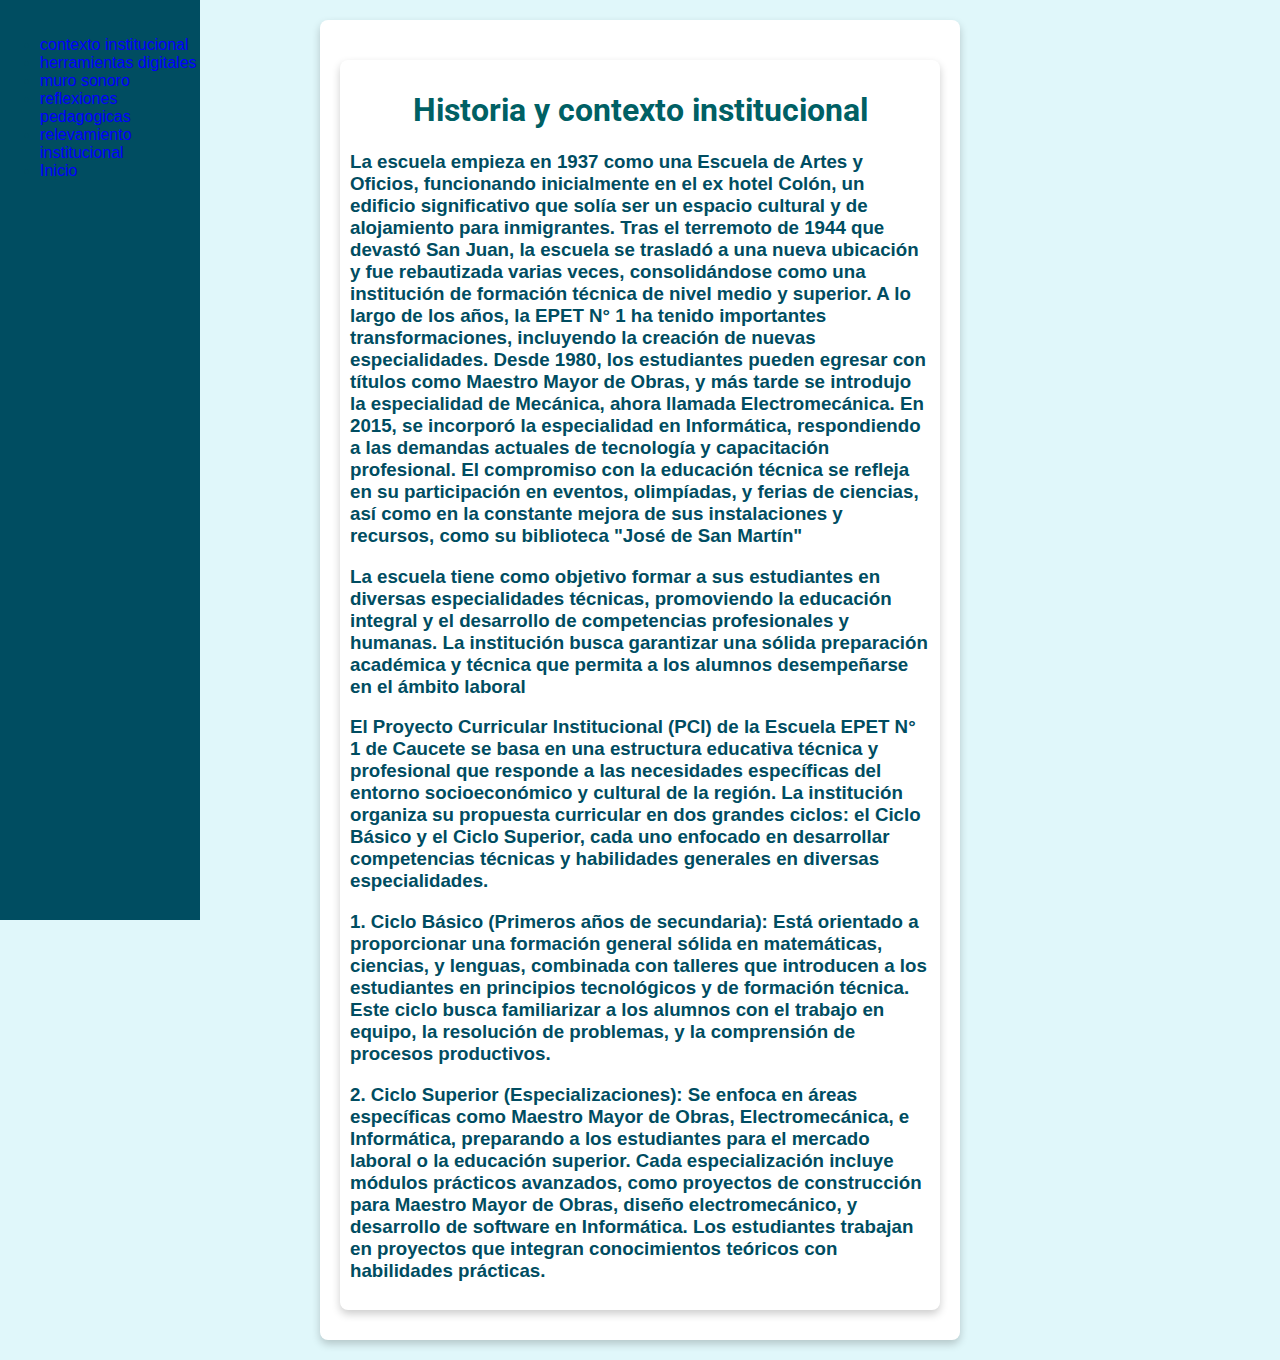
<file: page/contexto institucional.html>
<!DOCTYPE html>
<html lang="en">
<head>
    <meta charset="UTF-8">
    <meta name="viewport" content="width=device-width, initial-scale=1.0">
    <link rel="stylesheet" href="../style/style.css">
    <title>Contactos</title>
</head>
<style>
     a {
            color: blue; 
            text-decoration: none; 
        }
        a:hover {
            color: red; 
        }
       .container {
            display: block; 
        }
        .text {
            padding: 10px;
            margin-bottom: 10px; 
        }
</style>
<body>
    <aside>
        <ul>
            <li><a href="./contexto institucional.html">contexto institucional</a> </li>
            <li><a href="./herramientas digitales.html">herramientas digitales</a> </li>
            <li><a href="./muro sonoro.html">muro sonoro</a></li>
            <li><a href="./reflexiones pedagogicas.html">reflexiones pedagogicas</a></li>
            <li><a href="./relevamiento institucional.html">relevamiento institucional</a></li>
            <li><a href="../index.html">Inicio</a></li>
        </ul>
    </aside>
    <div class="container">
        <div class="text">
            <p>
<h1>Historia y contexto institucional</h1>
<h3> La escuela empieza en 1937 como una Escuela de Artes y Oficios, funcionando inicialmente en el ex hotel Colón, un edificio significativo que solía ser un espacio cultural y de alojamiento para inmigrantes. Tras el terremoto de 1944 que devastó San Juan, la escuela se trasladó a una nueva ubicación y fue rebautizada varias veces, consolidándose como una institución de formación técnica de nivel medio y superior.
    A lo largo de los años, la EPET N° 1 ha tenido importantes transformaciones, incluyendo la creación de nuevas especialidades. Desde 1980, los estudiantes pueden egresar con títulos como Maestro Mayor de Obras, y más tarde se introdujo la especialidad de Mecánica, ahora llamada Electromecánica. En 2015, se incorporó la especialidad en Informática, respondiendo a las demandas actuales de tecnología y capacitación profesional.
    El compromiso con la educación técnica se refleja en su participación en eventos, olimpíadas, y ferias de ciencias, así como en la constante mejora de sus instalaciones y recursos, como su biblioteca "José de San Martín"
    <h3>La escuela tiene como objetivo formar a sus estudiantes en diversas especialidades técnicas, promoviendo la educación integral y el desarrollo de competencias profesionales y humanas. La institución busca garantizar una sólida preparación académica y técnica que permita a los alumnos desempeñarse en el ámbito laboral</h3>
</h3> 
<h3>El Proyecto Curricular Institucional (PCI) de la Escuela EPET N° 1 de Caucete se basa en una estructura educativa técnica y profesional que responde a las necesidades específicas del entorno socioeconómico y cultural de la región. La institución organiza su propuesta curricular en dos grandes ciclos: el Ciclo Básico y el Ciclo Superior, cada uno enfocado en desarrollar competencias técnicas y habilidades generales en diversas especialidades.</h3>
<h3>1. Ciclo Básico (Primeros años de secundaria): Está orientado a proporcionar una formación general sólida en matemáticas, ciencias, y lenguas, combinada con talleres que introducen a los estudiantes en principios tecnológicos y de formación técnica. Este ciclo busca familiarizar a los alumnos con el trabajo en equipo, la resolución de problemas, y la comprensión de procesos productivos.</h3>
<h3>2. Ciclo Superior (Especializaciones): Se enfoca en áreas específicas como Maestro Mayor de Obras, Electromecánica, e Informática, preparando a los estudiantes para el mercado laboral o la educación superior. Cada especialización incluye módulos prácticos avanzados, como proyectos de construcción para Maestro Mayor de Obras, diseño electromecánico, y desarrollo de software en Informática. Los estudiantes trabajan en proyectos que integran conocimientos teóricos con habilidades prácticas.</h3>
<p>
</body>
</html>
</file>
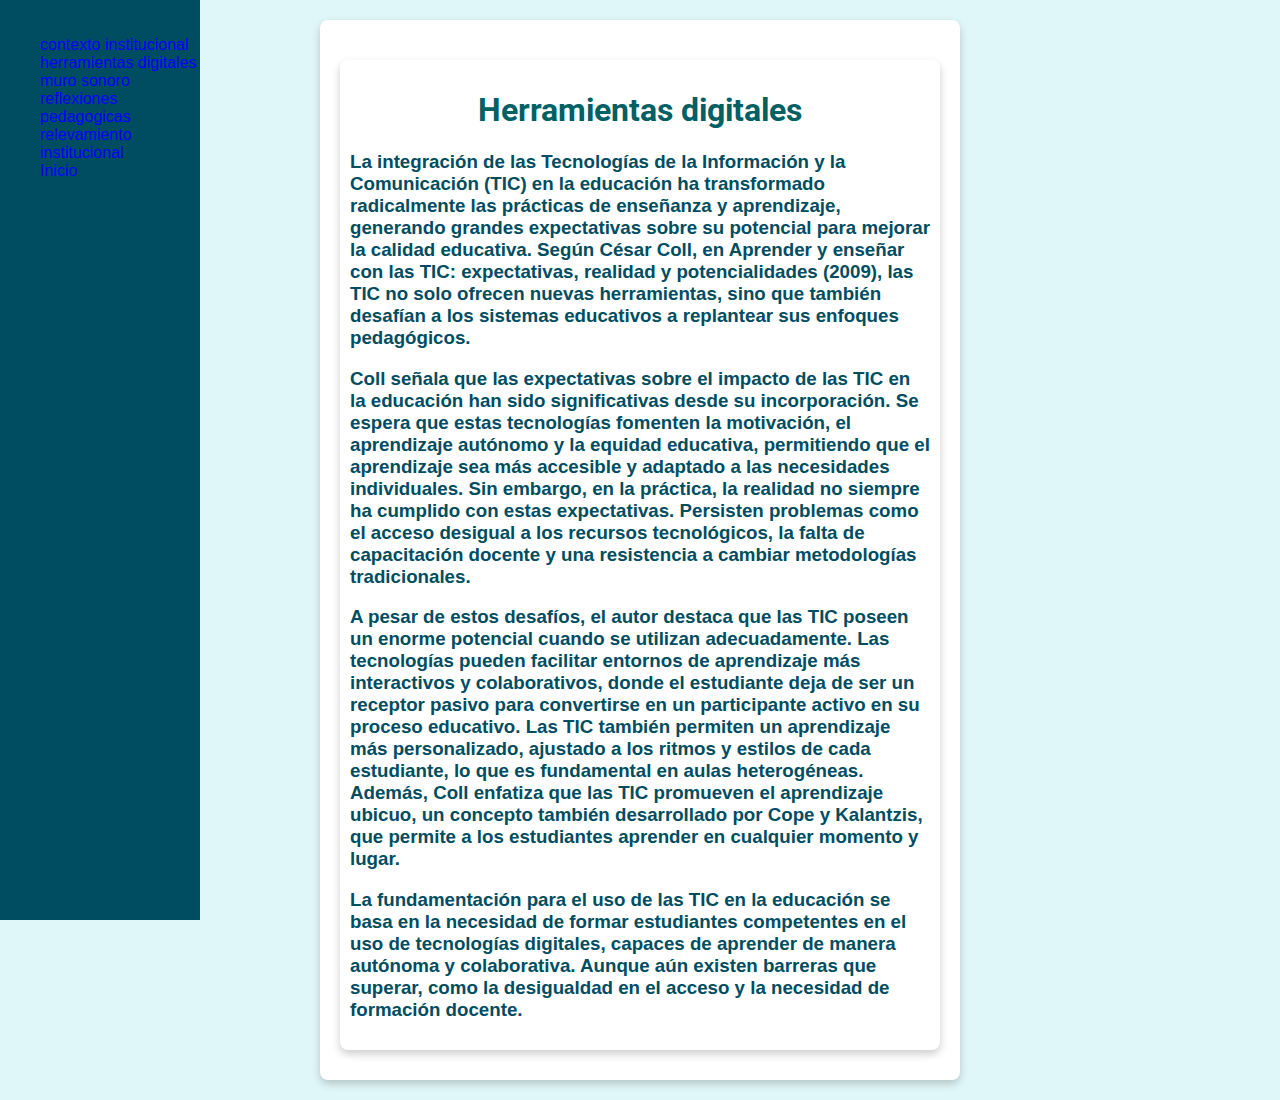
<file: page/herramientas digitales.html>
<!DOCTYPE html>
<html lang="en">
<head>
    <meta charset="UTF-8">
    <meta name="viewport" content="width=device-width, initial-scale=1.0">
    <link rel="stylesheet" href="../style/style.css">
    <title>Document</title>
</head>
<style>
     a {
            color: blue; 
            text-decoration: none; 
        }
        a:hover {
            color: red; 
        }
       .container {
            display: block; 
        }
        .text {
            padding: 10px;
            margin-bottom: 10px; 
        }
</style>
<body>
    <aside>
        <ul>
            <li><a href="./contexto institucional.html">contexto institucional</a> </li>
            <li><a href="./herramientas digitales.html">herramientas digitales</a> </li>
            <li><a href="./muro sonoro.html">muro sonoro</a></li>
            <li><a href="./reflexiones pedagogicas.html">reflexiones pedagogicas</a></li>
            <li><a href="./relevamiento institucional.html">relevamiento institucional</a></li>
            <li><a href="../index.html">Inicio</a></li>

        </ul>
    </aside>
    <div class="container">
        <div class="text">
        </p>
   <h1>Herramientas digitales</h1>
   <h3>La integración de las Tecnologías de la Información y la Comunicación (TIC) en la educación ha transformado radicalmente las prácticas de enseñanza y aprendizaje, generando grandes expectativas sobre su potencial para mejorar la calidad educativa. Según César Coll, en Aprender y enseñar con las TIC: expectativas, realidad y potencialidades (2009), las TIC no solo ofrecen nuevas herramientas, sino que también desafían a los sistemas educativos a replantear sus enfoques pedagógicos.</h3>
   <h3>Coll señala que las expectativas sobre el impacto de las TIC en la educación han sido significativas desde su incorporación. Se espera que estas tecnologías fomenten la motivación, el aprendizaje autónomo y la equidad educativa, permitiendo que el aprendizaje sea más accesible y adaptado a las necesidades individuales. Sin embargo, en la práctica, la realidad no siempre ha cumplido con estas expectativas. Persisten problemas como el acceso desigual a los recursos tecnológicos, la falta de capacitación docente y una resistencia a cambiar metodologías tradicionales.</h3>
   <h3>A pesar de estos desafíos, el autor destaca que las TIC poseen un enorme potencial cuando se utilizan adecuadamente. Las tecnologías pueden facilitar entornos de aprendizaje más interactivos y colaborativos, donde el estudiante deja de ser un receptor pasivo para convertirse en un participante activo en su proceso educativo. Las TIC también permiten un aprendizaje más personalizado, ajustado a los ritmos y estilos de cada estudiante, lo que es fundamental en aulas heterogéneas.

    Además, Coll enfatiza que las TIC promueven el aprendizaje ubicuo, un concepto también desarrollado por Cope y Kalantzis, que permite a los estudiantes aprender en cualquier momento y lugar.</h3>
   <h3>La fundamentación para el uso de las TIC en la educación se basa en la necesidad de formar estudiantes competentes en el uso de tecnologías digitales, capaces de aprender de manera autónoma y colaborativa. Aunque aún existen barreras que superar, como la desigualdad en el acceso y la necesidad de formación docente.</h3>
</p>
</body>
</html>
</file>
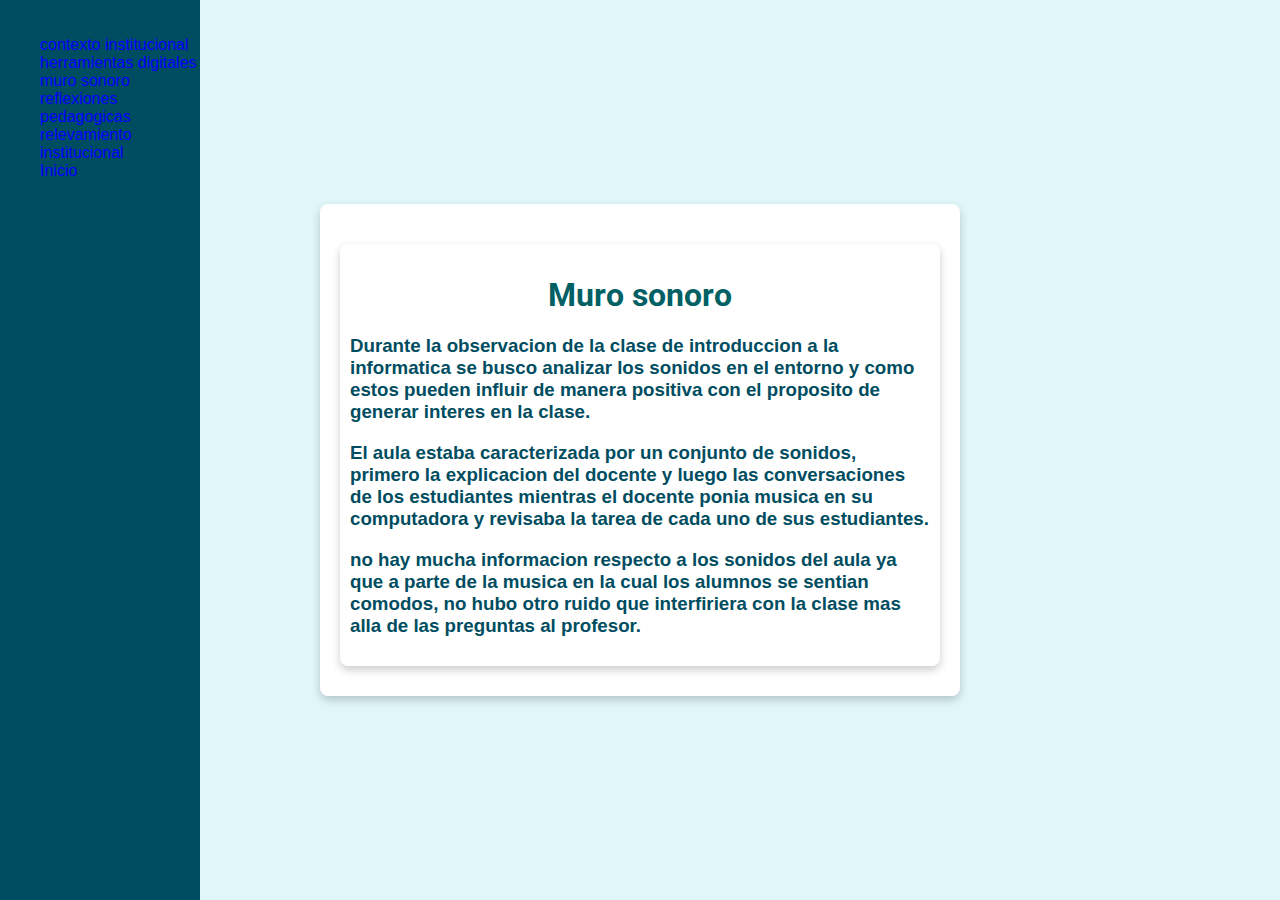
<file: page/muro sonoro.html>
<!DOCTYPE html>
<html lang="en">
<head>
    <meta charset="UTF-8">
    <meta name="viewport" content="width=device-width, initial-scale=1.0">
    <link rel="stylesheet" href="../style/style.css">
    <title>Document</title>
</head>
<style>
      a {
            color: blue; 
            text-decoration: none; 
        }
        a:hover {
            color: red; 
        }
       .container {
            display: block; 
        }
        .text {
            padding: 10px;
            margin-bottom: 10px; 
        }
</style>
<body>
    <aside>
        <ul>
            <li><a href="./contexto institucional.html">contexto institucional</a> </li>
            <li><a href="./herramientas digitales.html">herramientas digitales</a> </li>
            <li><a href="./muro sonoro.html">muro sonoro</a></li>
            <li><a href="./reflexiones pedagogicas.html">reflexiones pedagogicas</a></li>
            <li><a href="./relevamiento institucional.html">relevamiento institucional</a></li>
            <li><a href="../index.html">Inicio</a></li>
        </ul>
    </aside>
    <div class="container">
        <div class="text">
</p>
    <h1>Muro sonoro</h1>
    <h3>Durante la observacion de la clase de introduccion a la informatica se busco analizar los sonidos en el entorno y como estos pueden influir de manera positiva con el proposito de generar interes en la clase.</h3>
    <h3>El aula estaba caracterizada por un conjunto de sonidos, primero la explicacion del docente y luego las conversaciones de los estudiantes mientras el docente ponia musica en su computadora y revisaba la tarea de cada uno de sus estudiantes.</h3>
    <h3>no hay mucha informacion respecto a los sonidos del aula ya que a parte de la musica en la cual los alumnos se sentian comodos, no hubo otro ruido que interfiriera con la clase mas alla de las preguntas al profesor.</h3>
</p>
</body>
</html>
</file>
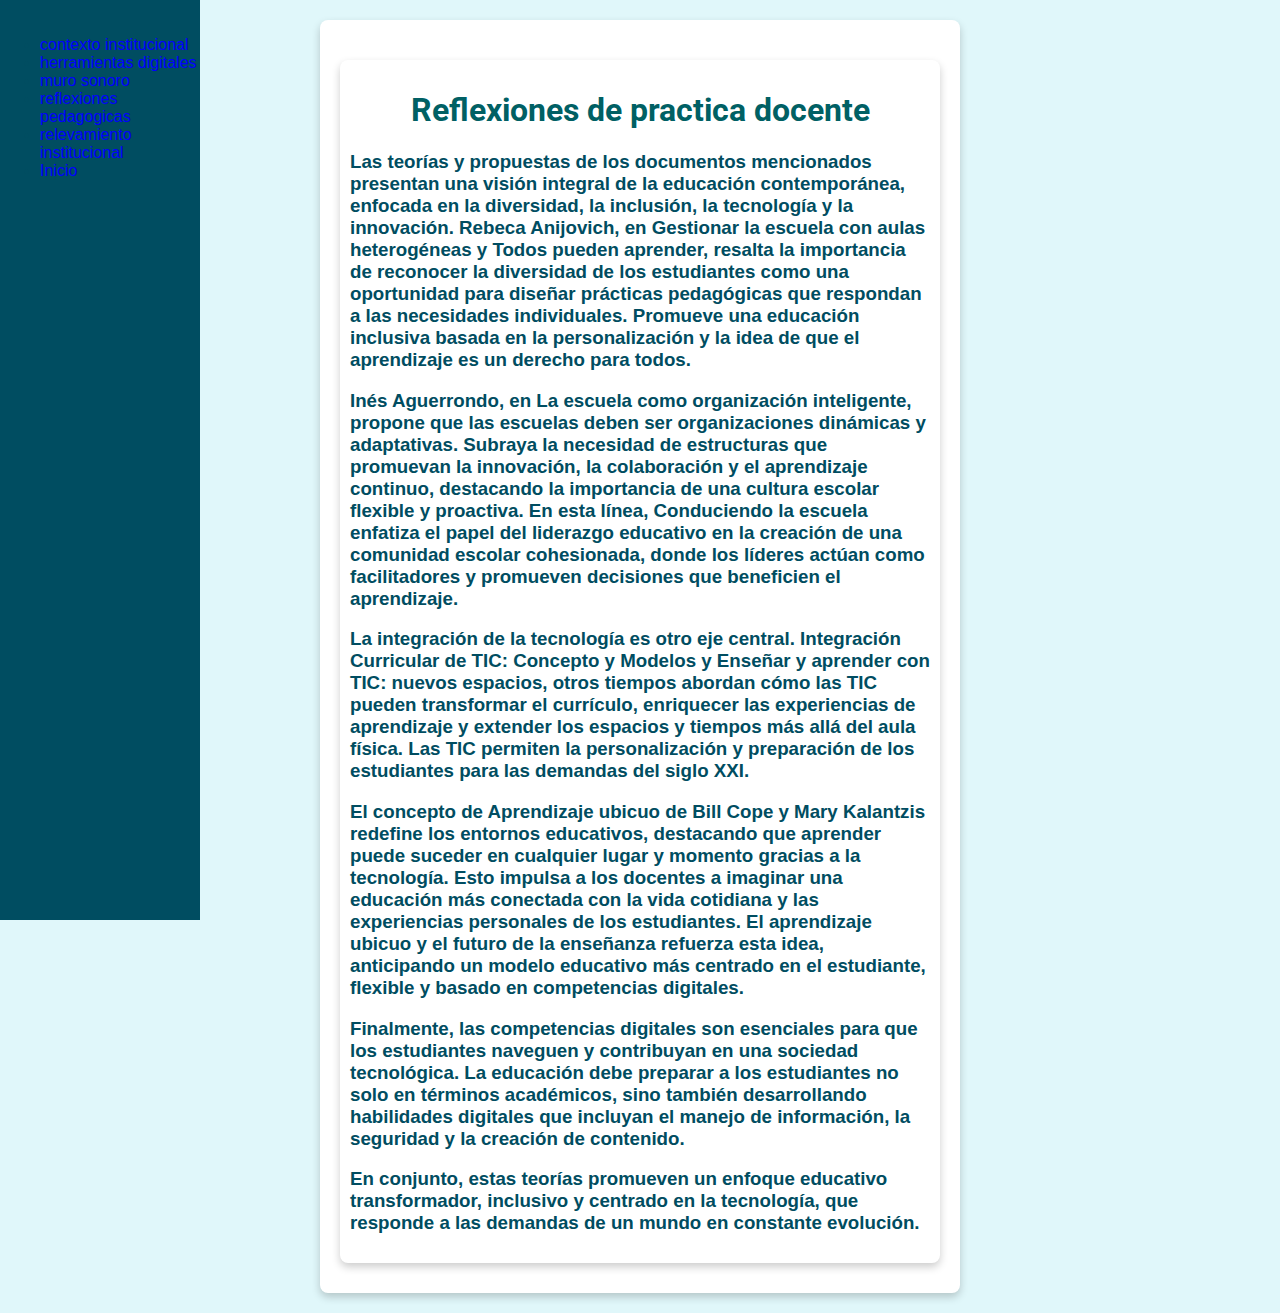
<file: page/reflexiones pedagogicas.html>
<!DOCTYPE html>
<html lang="en">
<head>
    <meta charset="UTF-8">
    <meta name="viewport" content="width=device-width, initial-scale=1.0">
    <link rel="stylesheet" href="../style/style.css">
    <title>Document</title>
</head>
<style>
     a {
            color: blue; 
            text-decoration: none; 
        }
        a:hover {
            color: red; 
        }
       .container {
            display: block; 
        }
        .text {
            padding: 10px;
            margin-bottom: 10px; 
        }
</style>
<body>
    <aside>
        <ul>
            <li><a href="./contexto institucional.html">contexto institucional</a> </li>
            <li><a href="./herramientas digitales.html">herramientas digitales</a> </li>
            <li><a href="./muro sonoro.html">muro sonoro</a></li>
            <li><a href="./reflexiones pedagogicas.html">reflexiones pedagogicas</a></li>
            <li><a href="./relevamiento institucional.html">relevamiento institucional</a></li>
            <li><a href="../index.html">Inicio</a></li>
        </ul>
    </aside>
    <div class="container">
        <div class="text">
    <p>
        <h1>Reflexiones de practica docente</h1>
        <h3>Las teorías y propuestas de los documentos mencionados presentan una visión integral de la educación contemporánea, enfocada en la diversidad, la inclusión, la tecnología y la innovación. Rebeca Anijovich, en Gestionar la escuela con aulas heterogéneas y Todos pueden aprender, resalta la importancia de reconocer la diversidad de los estudiantes como una oportunidad para diseñar prácticas pedagógicas que respondan a las necesidades individuales. Promueve una educación inclusiva basada en la personalización y la idea de que el aprendizaje es un derecho para todos.</h3>
        <h3>Inés Aguerrondo, en La escuela como organización inteligente, propone que las escuelas deben ser organizaciones dinámicas y adaptativas. Subraya la necesidad de estructuras que promuevan la innovación, la colaboración y el aprendizaje continuo, destacando la importancia de una cultura escolar flexible y proactiva. En esta línea, Conduciendo la escuela enfatiza el papel del liderazgo educativo en la creación de una comunidad escolar cohesionada, donde los líderes actúan como facilitadores y promueven decisiones que beneficien el aprendizaje.</h3>
        <h3>La integración de la tecnología es otro eje central. Integración Curricular de TIC: Concepto y Modelos y Enseñar y aprender con TIC: nuevos espacios, otros tiempos abordan cómo las TIC pueden transformar el currículo, enriquecer las experiencias de aprendizaje y extender los espacios y tiempos más allá del aula física. Las TIC permiten la personalización y preparación de los estudiantes para las demandas del siglo XXI.</h3>
        <h3>El concepto de Aprendizaje ubicuo de Bill Cope y Mary Kalantzis redefine los entornos educativos, destacando que aprender puede suceder en cualquier lugar y momento gracias a la tecnología. Esto impulsa a los docentes a imaginar una educación más conectada con la vida cotidiana y las experiencias personales de los estudiantes. El aprendizaje ubicuo y el futuro de la enseñanza refuerza esta idea, anticipando un modelo educativo más centrado en el estudiante, flexible y basado en competencias digitales.</h3>
        <h3>Finalmente, las competencias digitales son esenciales para que los estudiantes naveguen y contribuyan en una sociedad tecnológica. La educación debe preparar a los estudiantes no solo en términos académicos, sino también desarrollando habilidades digitales que incluyan el manejo de información, la seguridad y la creación de contenido.</h3>
        <h3>En conjunto, estas teorías promueven un enfoque educativo transformador, inclusivo y centrado en la tecnología, que responde a las demandas de un mundo en constante evolución.</h3>
    </p>

</body>
</html>
</file>
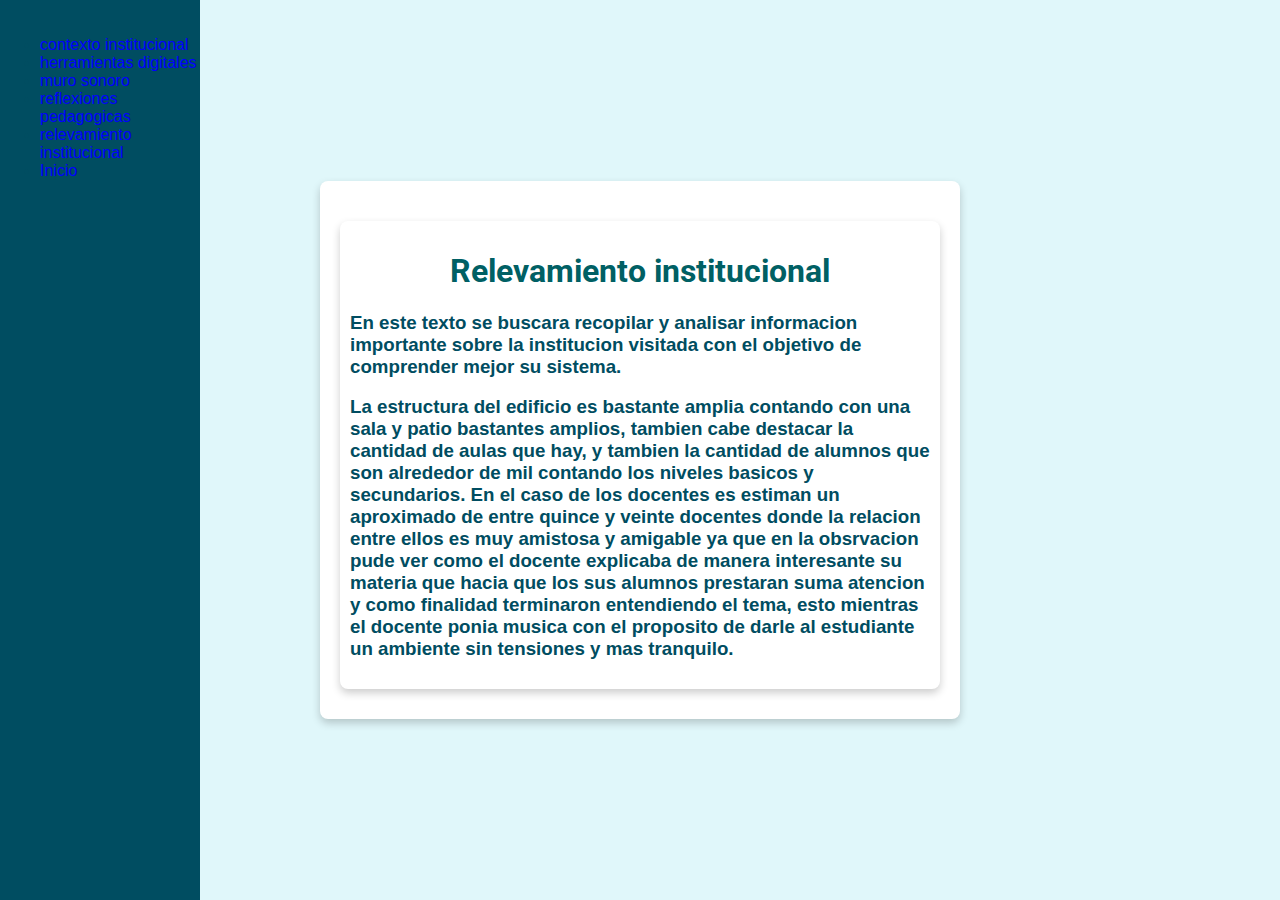
<file: page/relevamiento institucional.html>
<!DOCTYPE html>
<html lang="en">
<head>
    <meta charset="UTF-8">
    <meta name="viewport" content="width=device-width, initial-scale=1.0">
    <link rel="stylesheet" href="../style/style.css">
    <title>Document</title>
</head>
<style>
      a {
            color: blue; 
            text-decoration: none; 
        }
        a:hover {
            color: red; 
        }
       .container {
            display: block; 
        }
        .text {
            padding: 10px;
            margin-bottom: 10px; 
        }
</style>
<body>
    <aside>
        <ul>
            <li><a href="./contexto institucional.html">contexto institucional</a> </li>
            <li><a href="./herramientas digitales.html">herramientas digitales</a> </li>
            <li><a href="./muro sonoro.html">muro sonoro</a></li>
            <li><a href="./reflexiones pedagogicas.html">reflexiones pedagogicas</a></li>
            <li><a href="./relevamiento institucional.html">relevamiento institucional</a></li>
            <li><a href="../index.html">Inicio</a></li>
        </ul>
    </aside>
    <div class="container">
        <div class="text">
        </p>
    <h1>Relevamiento institucional</h1>
    <h3>En este texto se buscara recopilar y analisar informacion importante sobre la institucion visitada con el objetivo de comprender mejor su sistema.</h3>
    <h3>La estructura del edificio es bastante amplia contando con una sala y patio bastantes amplios, tambien cabe destacar la cantidad de aulas que hay, y tambien la cantidad de alumnos que son alrededor de mil contando los niveles basicos y secundarios. En el caso de los docentes es estiman un aproximado de entre quince y veinte docentes donde la relacion entre ellos es muy amistosa y amigable ya que en la obsrvacion pude ver como el docente explicaba de manera interesante su materia que hacia que los sus alumnos prestaran suma atencion y como finalidad terminaron entendiendo el tema, esto mientras el docente ponia musica con el proposito de darle al estudiante un ambiente sin tensiones y mas tranquilo.</h3>
    </p>

</body>
</html>
</file>
<file: style/style.css>
/* Importar la fuente Roboto para los títulos */
@import url("https://fonts.googleapis.com/css2?family=Roboto:wght@700&display=swap");

/* Configuración general */
body {
  font-family: Arial, sans-serif;
  margin: 0;
  padding: 0;
  background-color: #e0f7fa; /* Fondo color aqua suave */
  color: #004d61; /* Texto color marino */
  display: flex;
  justify-content: center;
  align-items: center;
  min-height: 100vh;
}

/* Títulos */
h1,
h2 {
  font-family: "Roboto", sans-serif;
  color: #006064; /* Azul profundo */
  text-align: center;
}

/* Menú lateral */
aside {
  position: fixed;
  top: 0;
  left: 0;
  width: 200px;
  height: 100%;
  background-color: #004d61;
  padding-top: 20px;
  display: flex;
  flex-direction: column;
  align-items: center;
}

.menu {
  list-style: none;
  padding: 0;
}

.menu-item {
  margin: 10px 0;
}

.menu-item a {
  color: #e0f7fa; /* Texto claro en el menú */
  text-decoration: none;
  font-weight: bold;
  font-size: 16px;
}

.menu-item a:hover {
  color: #b2ebf2; /* Efecto hover */
}

/* Sección principal */
section {
  margin-left: 220px;
  padding: 20px;
}

/* Tarjeta central para el contenido */
div {
  max-width: 600px;
  margin: 20px auto;
  padding: 20px;
  background-color: #ffffff;
  border-radius: 8px;
  box-shadow: 0 4px 8px rgba(0, 0, 0, 0.2);
  text-align: left;
}

/* Enlaces internos de la sección */
section ul {
  list-style: none;
  padding: 0;
  text-align: center;
}

section ul .menu-item {
  display: inline-block;
  margin: 0 10px;
}

section ul .menu-item a {
  color: #004d61;
  text-decoration: none;
  font-weight: bold;
}

section ul .menu-item a:hover {
  color: #00796b;
}

/* Párrafos */
p {
  color: #004d61;
  line-height: 1.6;
}

/* Ajuste responsivo */
@media (max-width: 768px) {
  aside {
    width: 100px;
  }

  section {
    margin-left: 120px;
  }

  div {
    max-width: 90%;
    padding: 15px;
  }
}
.image-container {
  width: 100%; /* Ajusta el contenedor de la imagen */
  text-align: center;
  margin: 20px 0;
}

.image-container img {
  max-width: 100%; /* Hace que la imagen no se desborde del contenedor */
  height: auto; /* Mantiene la proporción de la imagen */
  border-radius: 10px; /* Opcional: bordes redondeados */
}
</file>
